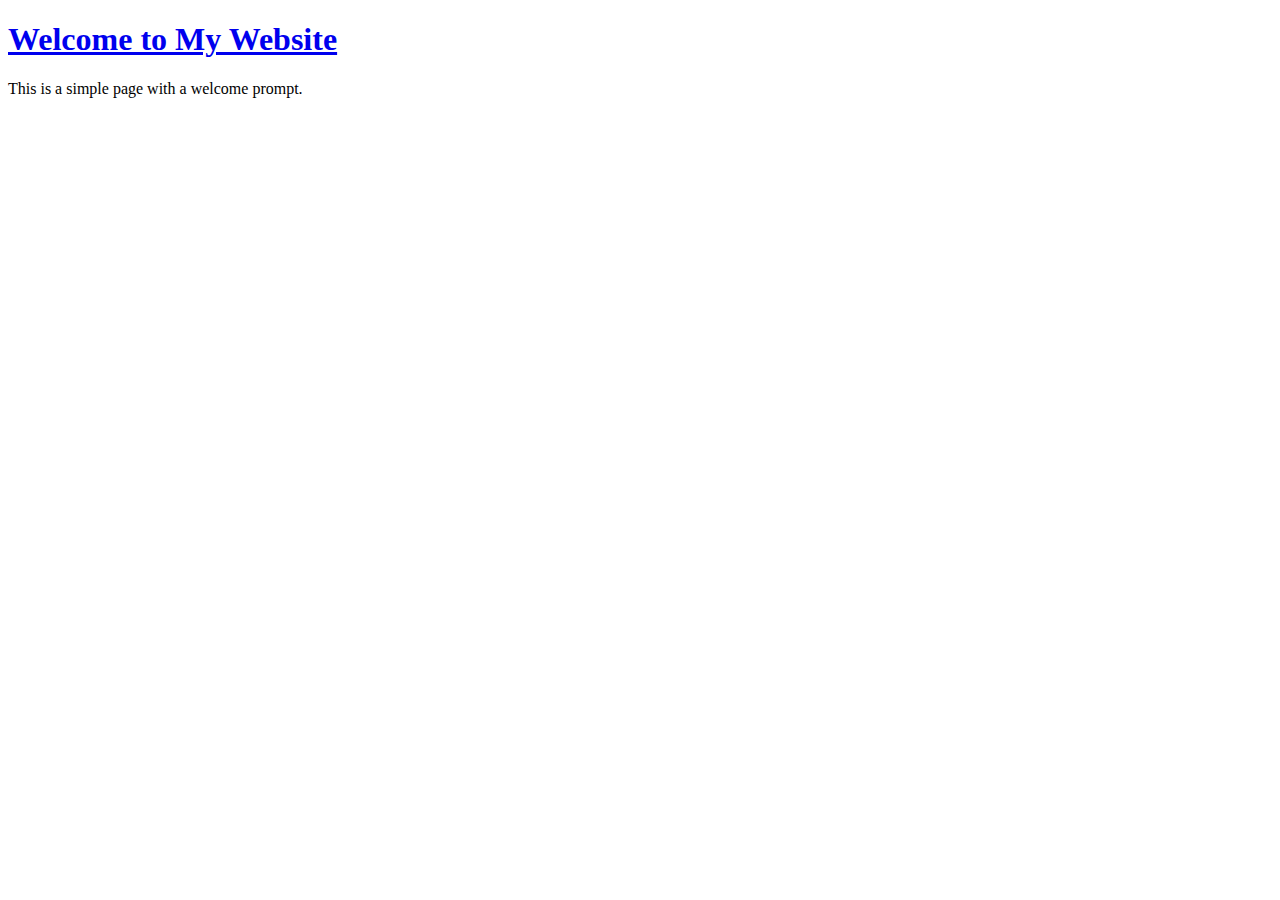
<file: index.html>
<!DOCTYPE html>
<html lang="en">
<head>
    <meta charset="UTF-8">
    <meta name="viewport" content="width=device-width, initial-scale=1.0">
    <title>Welcome Page</title>
    <script>
        window.onload = function() {
            alert("Welcome to the website!");
        }
    </script>
</head>
<body>
    <h1><a href="Home.html">Welcome to My Website</a></h1>
    <p>This is a simple page with a welcome prompt.</p>
</body>
</html>
</file>
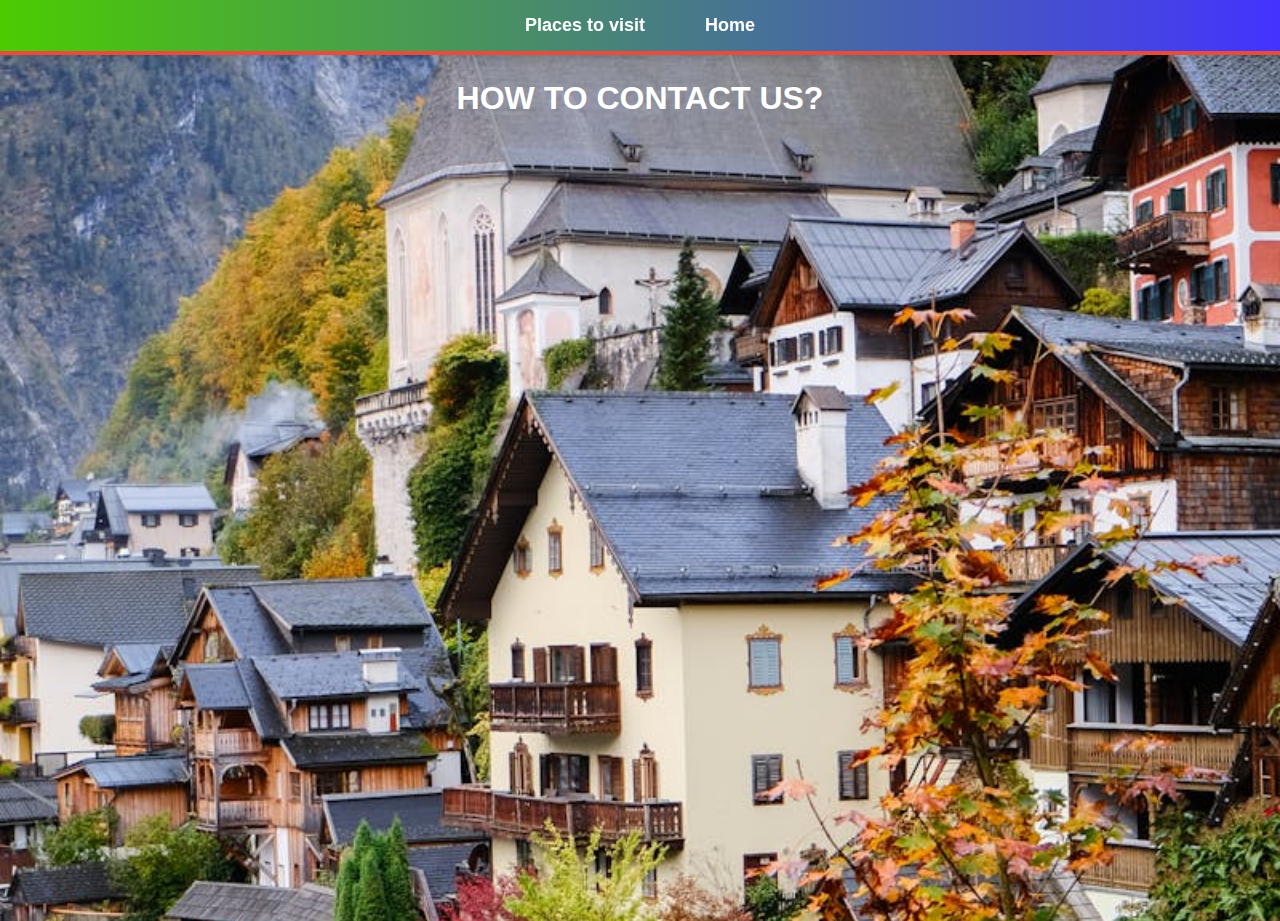
<file: Contact.html>
<!DOCTYPE html>
<html lang="en">
<head>
    <meta charset="UTF-8">
    <meta name="viewport" content="width=device-width, initial-scale=1.0">
    <title>BEST PLACES TO EXPLORE INDIA IN WINTER/contacts</title>
    <link rel="stylesheet" href="Contact.css">
</head>
<body>
    <nav class="navbar">
        <ul class="navbar-list">
          <li><a href="project.html" class="navbar-link">Places to visit</a></li>
          
          <li><a href="Home.html" class="navbar-link">Home</a></li>
        </ul>
      </nav>
    <h1>.</h1>
    <h1>HOW TO CONTACT US?</h1>
</body>
</html>
</file>
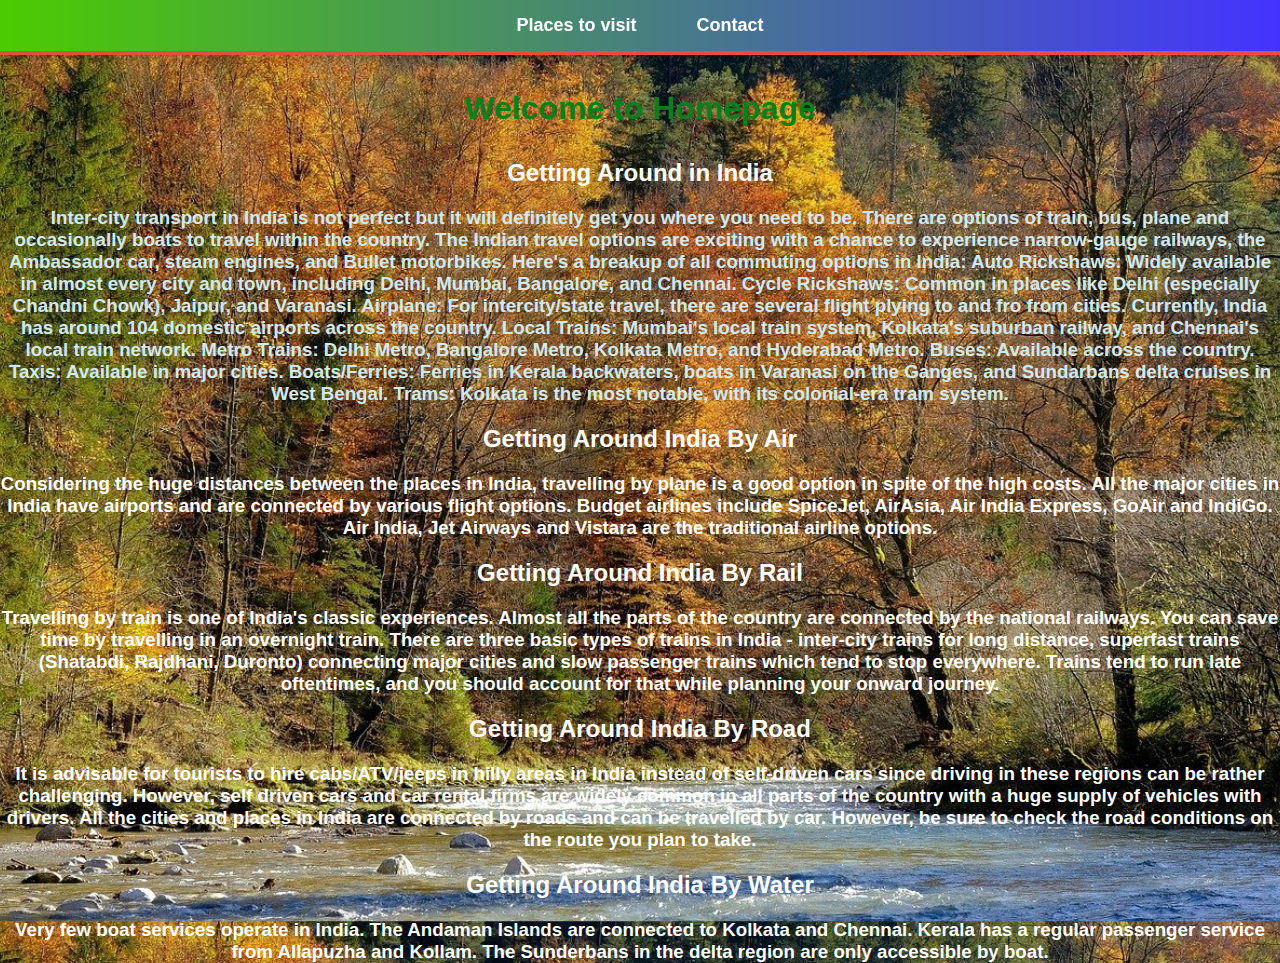
<file: Home.html>
<!DOCTYPE html>
<html lang="en">
<head>
    <meta charset="UTF-8">
    <meta name="viewport" content="width=device-width, initial-scale=1.0">
    <title>BEST PLACES TO EXPLORE INDIA IN WINTER/home</title>
    <link rel="stylesheet" href="Home.css">
</head>
<body align="center" >
    <h1> 
        
        .</h1>
    <h1 align="center"><p style='color :rgb(9, 126, 26)'>Welcome to Homepage</p></h1>
    <nav class="navbar">
        <ul class="navbar-list">
          <li><a href="Project.html" class="navbar-link">Places to visit</a></li>
          
          <li><a href="Contact.html" class="navbar-link">Contact</a></li>
        </ul>
      </nav>
      <h2>
        Getting Around in India
      </h2>
      <h3><p style='color :rgb(209, 234, 241)'>
        Inter-city transport in India is not perfect but it will definitely get you where you need to be. There are options of train, bus, plane and occasionally boats to travel within the country. The Indian travel options are exciting with a chance to experience narrow-gauge railways, the Ambassador car, steam engines, and Bullet motorbikes.

Here's a breakup of all commuting options in India:

Auto Rickshaws: Widely available in almost every city and town, including Delhi, Mumbai, Bangalore, and Chennai.
Cycle Rickshaws: Common in places like Delhi (especially Chandni Chowk), Jaipur, and Varanasi.
Airplane: For intercity/state travel, there are several flight plying to and fro from cities. Currently, India has around 104 domestic airports across the country. 
Local Trains: Mumbai's local train system, Kolkata's suburban railway, and Chennai's local train network.
Metro Trains: Delhi Metro, Bangalore Metro, Kolkata Metro, and Hyderabad Metro.
Buses: Available across the country.
Taxis: Available in major cities.
Boats/Ferries: Ferries in Kerala backwaters, boats in Varanasi on the Ganges, and Sundarbans delta cruises in West Bengal.
Trams: Kolkata is the most notable, with its colonial-era tram system.
 
</p></h3>
      <h2>Getting Around India By Air</h2>
      <h3>
        Considering the huge distances between the places in India, travelling by plane is a good option in spite of the high costs. All the major cities in India have airports and are connected by various flight options. Budget airlines include SpiceJet, AirAsia, Air India Express, GoAir and IndiGo. Air India, Jet Airways and Vistara are the traditional airline options.
      </h3>
      <h2>Getting Around India By Rail</h2>
      <h3>
        Travelling by train is one of India's classic experiences. Almost all the parts of the country are connected by the national railways. You can save time by travelling in an overnight train. There are three basic types of trains in India - inter-city trains for long distance, superfast trains (Shatabdi, Rajdhani, Duronto) connecting major cities and slow passenger trains which tend to stop everywhere. Trains tend to run late oftentimes, and you should account for that while planning your onward journey.
      </h3>
      <h2>
        Getting Around India By Road
      </h2>
      <h3>
        It is advisable for tourists to hire cabs/ATV/jeeps in hilly areas in India instead of self-driven cars since driving in these regions can be rather challenging. However, self driven cars and car rental firms are widely common in all parts of the country with a huge supply of vehicles with drivers. All the cities and places in India are connected by roads and can be travelled by car. However, be sure to check the road conditions on the route you plan to take.
      </h3>
      <h2>
        Getting Around India By Water
      </h2>
      <h3>Very few boat services operate in India. The Andaman Islands are connected to Kolkata and Chennai. Kerala has a regular passenger service from Allapuzha and Kollam. The Sunderbans in the delta region are only accessible by boat.</h3>
</body>
</html>
</file>
<file: Contact.css>
<div style="text-align: center;">
  <img src="your-image.jpg" alt="Image">
</div>
body, html {
    background-image: url('greenary.jpg')
    margin: 0;
    padding: 0;
    box-sizing: border-box;
  }
  
/* General Reset */
body, html {
    margin: 0;
    padding: 0;
    box-sizing: border-box;
    font-family: 'Arial', sans-serif; /* Choose a clean, modern font */
  }
  
  /* Styling for the Navbar */
  .navbar {
    background: linear-gradient(90deg, #4bcc00, #4433ff); /* Attractive gradient background */
    color: white;
    padding: 15px 30px;
    position: fixed;
    top: 0;
    width: 100%;
    z-index: 1000;
    box-shadow: 0 2px 10px rgba(0, 0, 0, 0.2); /* Adds a subtle shadow for depth */
    display: flex;
    justify-content: space-around; /* Evenly spaces the links */
    align-items: center;
  }
  
  .navbar a {
    color: white;
    text-decoration: none;
    padding: 10px 15px;
    transition: background-color 0.3s, transform 0.3s; /* Smooth animation on hover */
    font-weight: bold;
    border-radius: 5px; /* Rounds the corners */
  }
  
  .navbar a:hover {
    background-color: rgba(255, 255, 255, 0.2); /* Semi-transparent hover effect */
    transform: translateY(-3px); /* Slight lift effect on hover */
  }
  
  /* Add some padding to the content to prevent it from hiding behind the navbar */
  .content {
    padding-top: 80px; /* Adjust based on the height of your navbar */
  }




  body {
    background-image: url('nature-5.jpeg'); /* Path to your image */
    background-size: cover; /* Ensures the image covers the entire page */
    background-position: center; /* Centers the background image */
    height: 100vh; /* Ensures the body takes up the full height of the viewport */
    margin: 0; /* Removes default margin */
    color: white; /* Sets text color to white for better visibility */
    font-family: Arial, sans-serif; /* Optional: sets font style */
  }
  
  h1, p {
    text-align: center; /* Centers the text */
  }
  







  body {
    font-family: Arial, sans-serif;
    margin: 0;
    padding: 0;
    background-color: #f0f0f0;
  }
  
  /* Navbar styles */
  .navbar {
    background-color: #2c3e50;
    border-bottom: 4px solid #e74c3c; /* Border at the bottom */
    padding: 15px 0;
  }
  
  /* Navbar list styles */
  .navbar-list {
    list-style: none;
    margin: 0;
    padding: 0;
    display: flex;
    justify-content: center;
  }
  
  /* Navbar link styles */
  .navbar-link {
    text-decoration: none;
    color: #c13d05;
    padding: 10px 20px;
    margin: 0 15px;
    font-size: 18px;
    transition: background-color 0.3s, color 0.3s;
    border-radius: 5px;
  }
  
  /* Hover effects */
  .navbar-link:hover {
    background-color: #e74c3c;
    color: #fff;
  }
  
  /* Active link styles (optional) */
  .navbar-link:active {
    background-color: #c0392b;
  }
</file>
<file: Home.css>
/*
body {
    background-image: url('nature.jpg'); /* Path to your image */
    background-size: cover; /* Ensures the image covers the entire page */
    background-position: center; /* Centers the background image */
    height: 100vh; /* Ensures the body takes up the full height of the viewport */
    margin: 0; /* Removes default margin */
    color: white; /* Sets text color to white for better visibility */
    font-family: Arial, sans-serif; /* Optional: sets font style */
  }
  <div style="text-align: center;">
  <img src="your-image.jpg" alt="Image">
</div>
body, html {
    background-image: url('greenary.jpg')
    margin: 10;
    padding: 10;
    box-sizing: border-box;
  }
  /* Styling for the Navbar */
  .navbar {
    background: linear-gradient(90deg, #4bcc00, #4433ff); /* Attractive gradient background */
    color: white;
    padding: 1px 15px;
    position: fixed;
    top: 0;
    width: 100%;
    z-index: 500;
    box-shadow: 0 2px 10px rgba(0, 0, 0, 0.2); /* Adds a subtle shadow for depth */
    display: flex;
    justify-content: space-around; /* Evenly spaces the links */
    align-items: center;
  }
*/
<div style="text-align: center;">
  <img src="your-image.jpg" alt="Image">
</div>
body, html {
    background-image: url('greenary.jpg')
    margin: 0;
    padding: 0;
    box-sizing: border-box;
  }
  
/* General Reset */
body, html {
    margin: 0;
    padding: 0;
    box-sizing: border-box;
    font-family: 'Arial', sans-serif; /* Choose a clean, modern font */
  }
  
  /* Styling for the Navbar */
  .navbar {
    background: linear-gradient(90deg, #4bcc00, #4433ff); /* Attractive gradient background */
    color: white;
    padding: 15px 30px;
    position: fixed;
    top: 0;
    width: 100%;
    z-index: 1000;
    box-shadow: 0 2px 10px rgba(0, 0, 0, 0.2); /* Adds a subtle shadow for depth */
    display: flex;
    justify-content: space-around; /* Evenly spaces the links */
    align-items: center;
  }
  
  .navbar a {
    color: white;
    text-decoration: none;
    padding: 10px 15px;
    transition: background-color 0.3s, transform 0.3s; /* Smooth animation on hover */
    font-weight: bold;
    border-radius: 5px; /* Rounds the corners */
  }
  
  .navbar a:hover {
    background-color: rgba(255, 255, 255, 0.2); /* Semi-transparent hover effect */
    transform: translateY(-3px); /* Slight lift effect on hover */
  }
  
  /* Add some padding to the content to prevent it from hiding behind the navbar */
  .content {
    padding-top: 80px; /* Adjust based on the height of your navbar */
  }




  body {
    background-image: url('nature.jpg'); /* Path to your image */
    background-size: cover; /* Ensures the image covers the entire page */
    background-position: center; /* Centers the background image */
    height: 100vh; /* Ensures the body takes up the full height of the viewport */
    margin: 0; /* Removes default margin */
    color: white; /* Sets text color to white for better visibility */
    font-family: Arial, sans-serif; /* Optional: sets font style */
  }
  
  h1, p {
    text-align: center; /* Centers the text */
  }
  







  body {
    font-family: Arial, sans-serif;
    margin: 0;
    padding: 0;
    background-color: #f0f0f0;
  }
  
  /* Navbar styles */
  .navbar {
    background-color: #2c3e50;
    border-bottom: 4px solid #e74c3c; /* Border at the bottom */
    padding: 15px 0;
  }
  
  /* Navbar list styles */
  .navbar-list {
    list-style: none;
    margin: 0;
    padding: 0;
    display: flex;
    justify-content: center;
  }
  
  /* Navbar link styles */
  .navbar-link {
    text-decoration: none;
    color: #c13d05;
    padding: 10px 20px;
    margin: 0 15px;
    font-size: 18px;
    transition: background-color 0.3s, color 0.3s;
    border-radius: 5px;
  }
  
  /* Hover effects */
  .navbar-link:hover {
    background-color: #e74c3c;
    color: #fff;
  }
  
  /* Active link styles (optional) */
  .navbar-link:active {
    background-color: #c0392b;
  }
</file>
